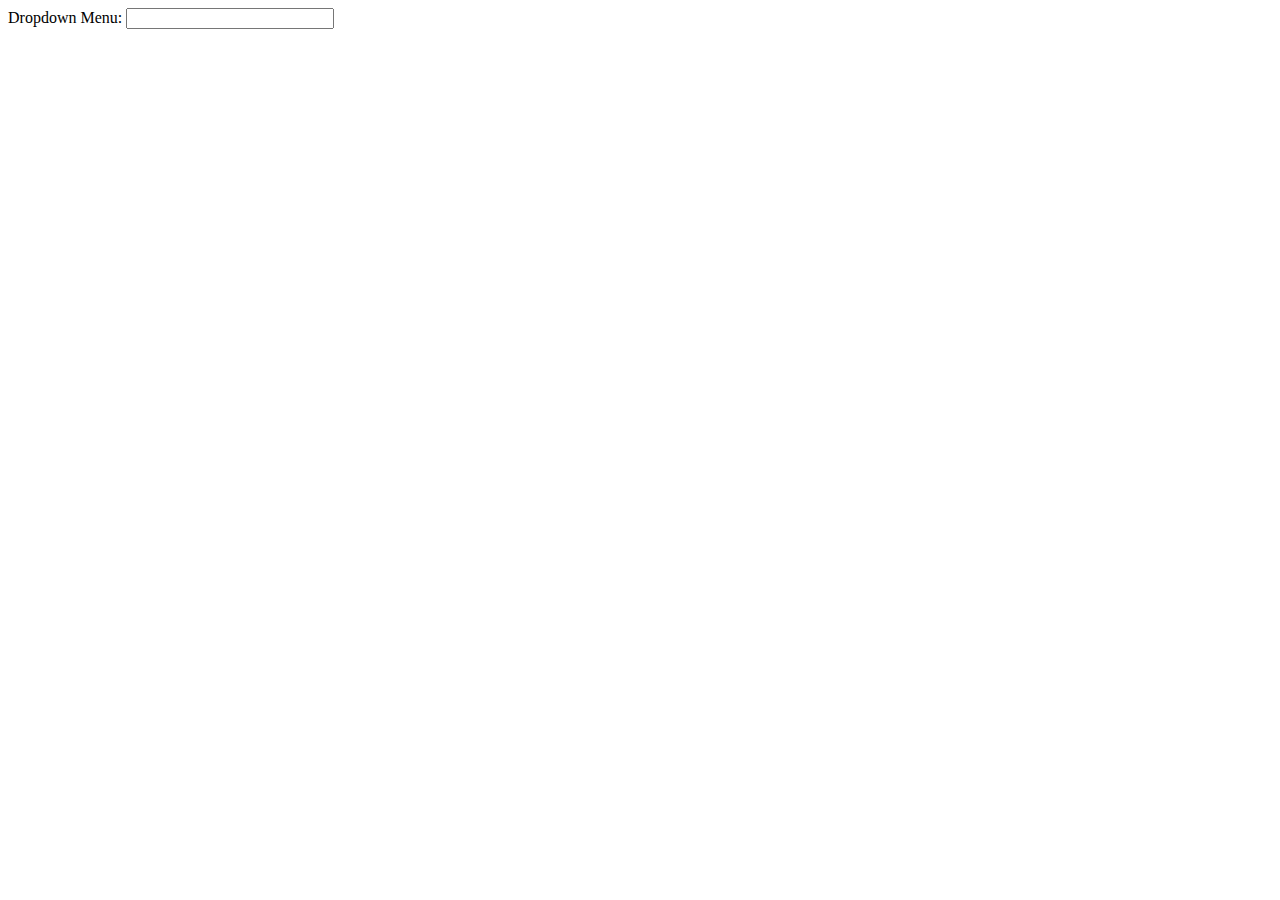
<file: test.html>
<!DOCTYPE html>
<html>
<head>
  <style>
    input[type="text"] {
      width: 200px;
    }
  </style>
</head>
<body>
  <label for="myInput">Dropdown Menu:</label>
  <input type="text" id="myInput" list="myList">
  <datalist id="myList">
    <option value="Option 1">
    <option value="Option 2">
    <option value="Option 3">
  </datalist>
</body>
</html>
</file>
